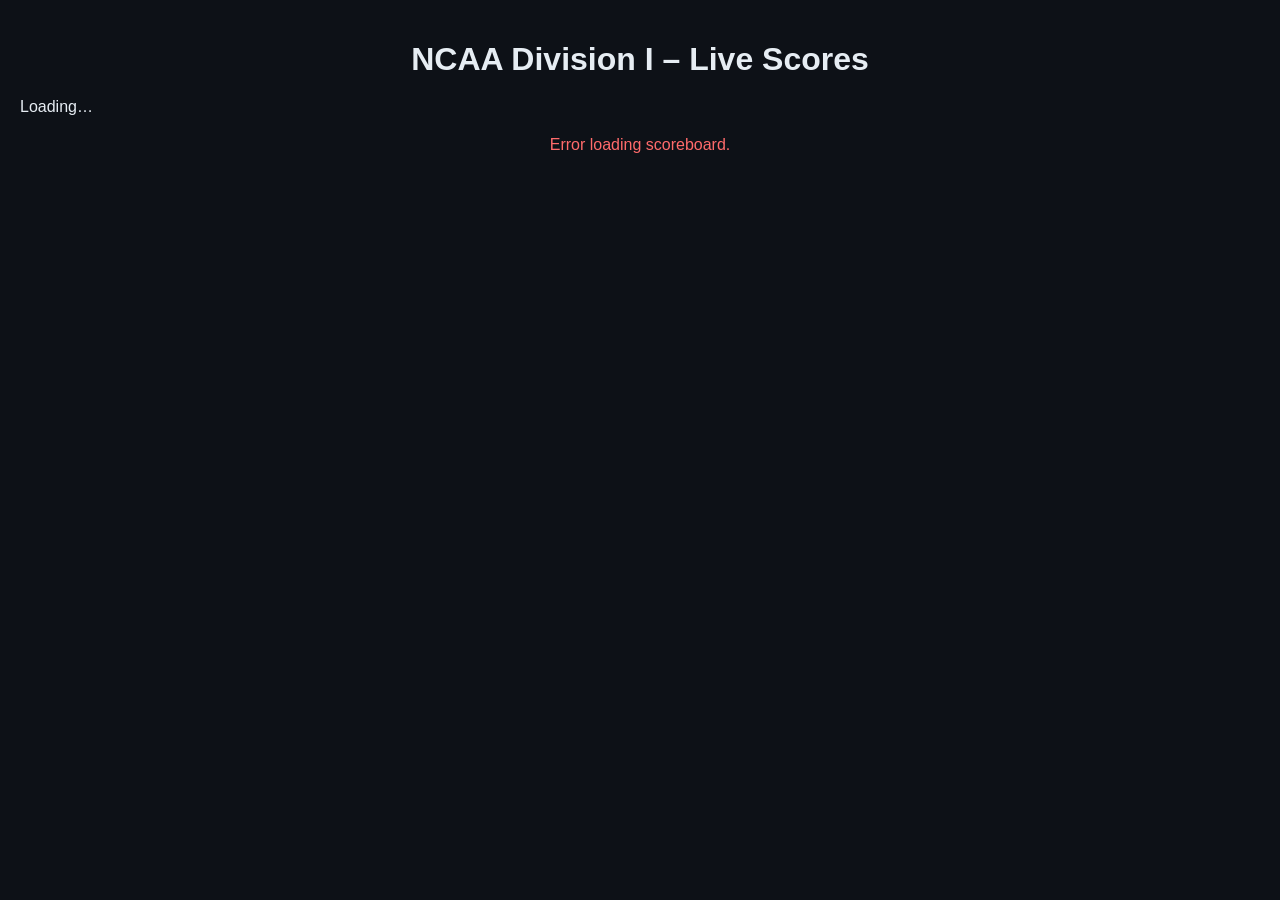
<file: index.html>
<!DOCTYPE html>
<html lang="en">
<head>
  <meta charset="UTF-8" />
  <title>NCAA Division I – Live Scores</title>
  <style>
    body {
      font-family: Arial, sans-serif;
      background: #0d1117;
      color: #e6edf3;
      margin: 0;
      padding: 20px;
    }

    h1 {
      text-align: center;
      margin-bottom: 20px;
    }

    .game {
      background: #161b22;
      padding: 16px 20px;
      border-radius: 10px;
      margin-bottom: 16px;
      box-shadow: 0 0 10px rgba(0,0,0,0.4);
    }

    .teams {
      display: grid;
      grid-template-columns: 1fr auto;
      row-gap: 8px;
      column-gap: 12px;
    }

    .team-name {
      font-size: 16px;
    }

    .team-score {
      font-size: 20px;
      font-weight: bold;
      text-align: right;
    }

    .meta {
      margin-top: 10px;
      font-size: 13px;
      opacity: 0.8;
    }

    .error {
      color: #ff6b6b;
      text-align: center;
      margin-top: 20px;
    }
  </style>
</head>
<body>

  <h1>NCAA Division I – Live Scores</h1>
  <div id="games"></div>
  <div id="error" class="error"></div>

  <script>
    const API_KEY = "YOUR_API_KEY_HERE"; // <-- insert your OddsAPI key

    async function loadGames() {
      const ODDS_URL =
        `https://api.the-odds-api.com/v4/sports/basketball_ncaab/scores/?daysFrom=1&apiKey=${API_KEY}`;

      const PROXY =
        "https://madnesspacetracker.pages.dev/proxy?url=" +
        encodeURIComponent(ODDS_URL);

      const gamesDiv = document.getElementById("games");
      const errorDiv = document.getElementById("error");

      try {
        errorDiv.textContent = "";
        gamesDiv.innerHTML = "Loading…";

        const res = await fetch(PROXY, { cache: "no-store" });
        if (!res.ok) throw new Error("HTTP " + res.status);

        const games = await res.json();

        if (!Array.isArray(games) || games.length === 0) {
          gamesDiv.innerHTML = "<p>No games found.</p>";
          return;
        }

        gamesDiv.innerHTML = "";

        games.forEach(g => {
          const home = g.home_team;
          const away = g.away_team;

          const homeScore = g.scores?.find(s => s.name === home)?.score ?? "0";
          const awayScore = g.scores?.find(s => s.name === away)?.score ?? "0";

          const div = document.createElement("div");
          div.className = "game";

          div.innerHTML = `
            <div class="teams">
              <div class="team-name">${away}</div>
              <div class="team-score">${awayScore}</div>

              <div class="team-name">${home}</div>
              <div class="team-score">${homeScore}</div>
            </div>

            <div class="meta">
              Status: ${g.completed ? "Final" : g.commence_time ? "Scheduled" : "Live"}<br>
              Start Time: ${new Date(g.commence_time).toLocaleTimeString([], {hour: "numeric", minute: "2-digit"})}
            </div>
          `;

          gamesDiv.appendChild(div);
        });

      } catch (err) {
        console.error(err);
        errorDiv.textContent = "Error loading scoreboard.";
      }
    }

    loadGames();
    setInterval(loadGames, 10000);
  </script>

</body>
</html>
</file>
